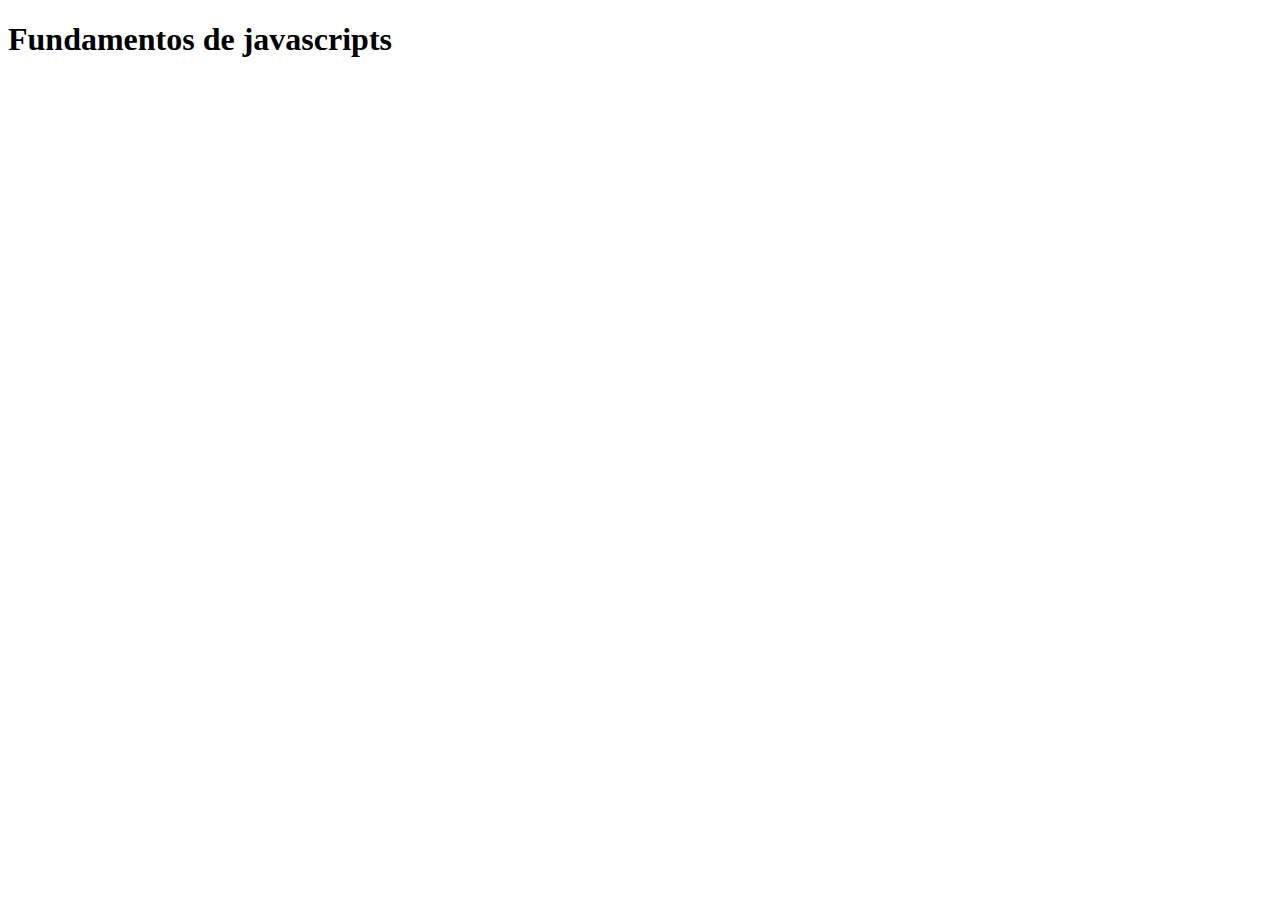
<file: 01-Fundamentos/index.html>
<!DOCTYPE html>
<html lang="en">
<head>
    <meta charset="UTF-8">
    <meta http-equiv="X-UA-Compatible" content="IE=edge">
    <meta name="viewport" content="width=device-width, initial-scale=1.0">
    <title>Fundamentos de Javascripts</title>
    <script src="app.js"></script>
</head>
    <body>
        <h1>Fundamentos de javascripts</h1>
        
    </body>
</html>
</file>
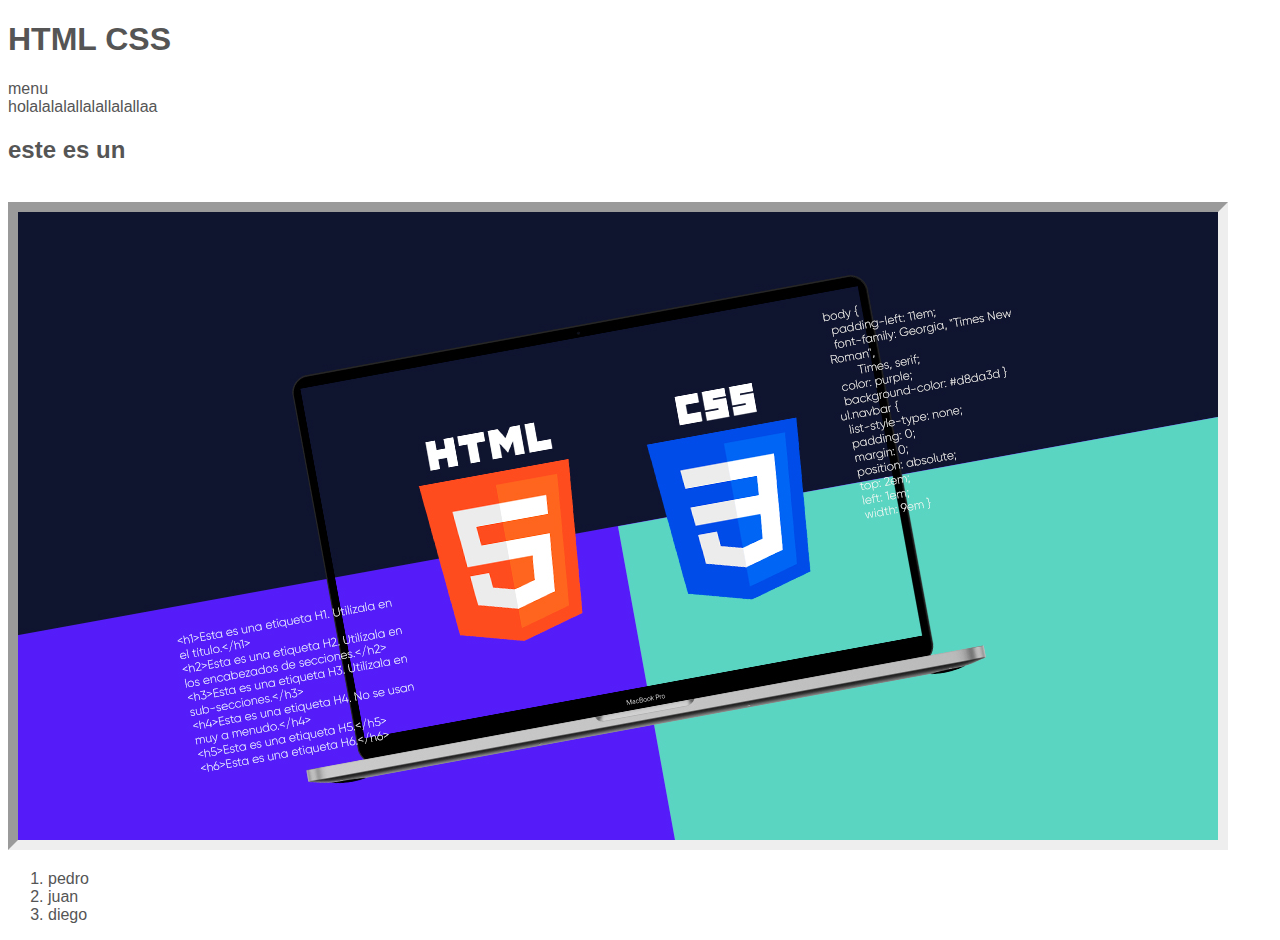
<file: 02-html css/index.html>
<!DOCTYPE html> <!-- html 5 eso indica-->
<html lang="en">
<head> <!--cabecera del documento archivo-->
    <meta charset="UTF-8"> <!--lenguaje-->
    <meta http-equiv="X-UA-Compatible" content="IE=edge"> <!--compatible con el navegar-->
    <meta name="viewport" content="width=device-width, initial-scale=1.0"> <!-- que sea visualizada en difernetes dispositivos-->
    <link rel="stylesheet" href="main.css">
    <title>introduccion a Html Css</title>
</head>
    <body>
        <h1>HTML CSS</h1>

            <!--cabezera de la pagina web, barra de navegacion, logo, menu-->
            <header>menu</header>

            <!--contenidos de paginas -->
            <section>holalalalallalallalallaa</section>
            <!--br enter-->

            <!--pie de pagina -->
            <footer></footer>

            <!--separar contenidos dentro de la pagina-->
            <div>
                <h2>este es un</h2> <br> <!--enter-->
                <img class="image"  src="img/blog.jpg" alt="">

                <!--lista ul desordenadas - ol listas ordenadas-->
                <ol>
                    <li>pedro</li>
                    <li>juan</li>
                    <li>diego</li>
                </ol>
                
            </div>

    </body>
</html>
</file>
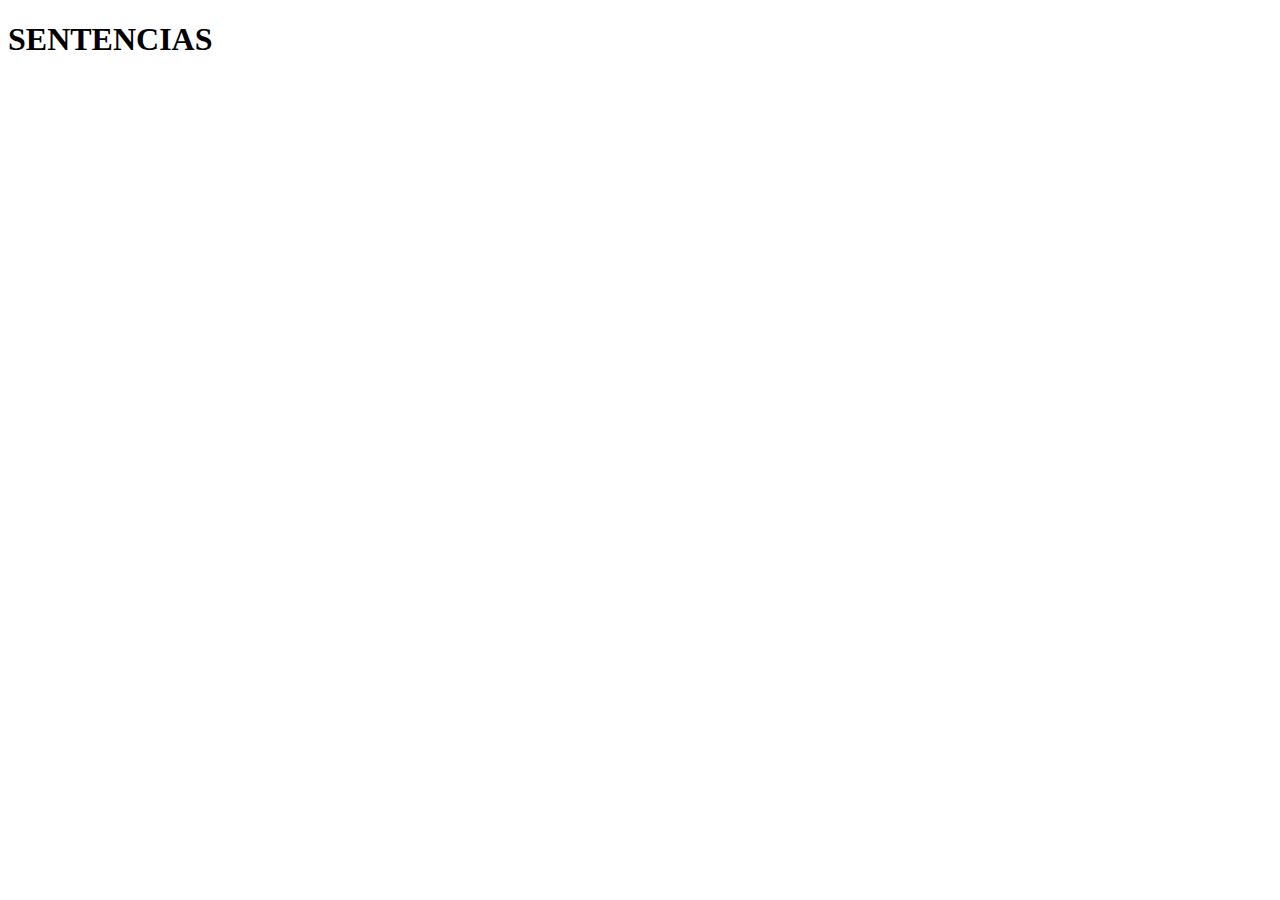
<file: 03-Sentencias/index.html>
<!DOCTYPE html>
<html lang="en">
<head>
    <meta charset="UTF-8">
    <meta http-equiv="X-UA-Compatible" content="IE=edge">
    <meta name="viewport" content="width=device-width, initial-scale=1.0">
    <title>Sentencias</title>
    <script src="sentencias.js"></script>
    
</head>
    <body>
        <h1>SENTENCIAS</h1>
    </body>
</html>
</file>
<file: 02-html css/main.css>
/*css 



*/
body {
   font-family: 'Gill Sans', 'Gill Sans MT', Calibri, 'Trebuchet MS', sans-serif;
   position: relative;
   color: #555;
}

/*clase imagen*/
.image {
   border: 10px;
   background-color: aqua;
   border-style: inset;
   
   
}

/**/
* {
   margin: 10;
   padding: 15;

}
</file>
